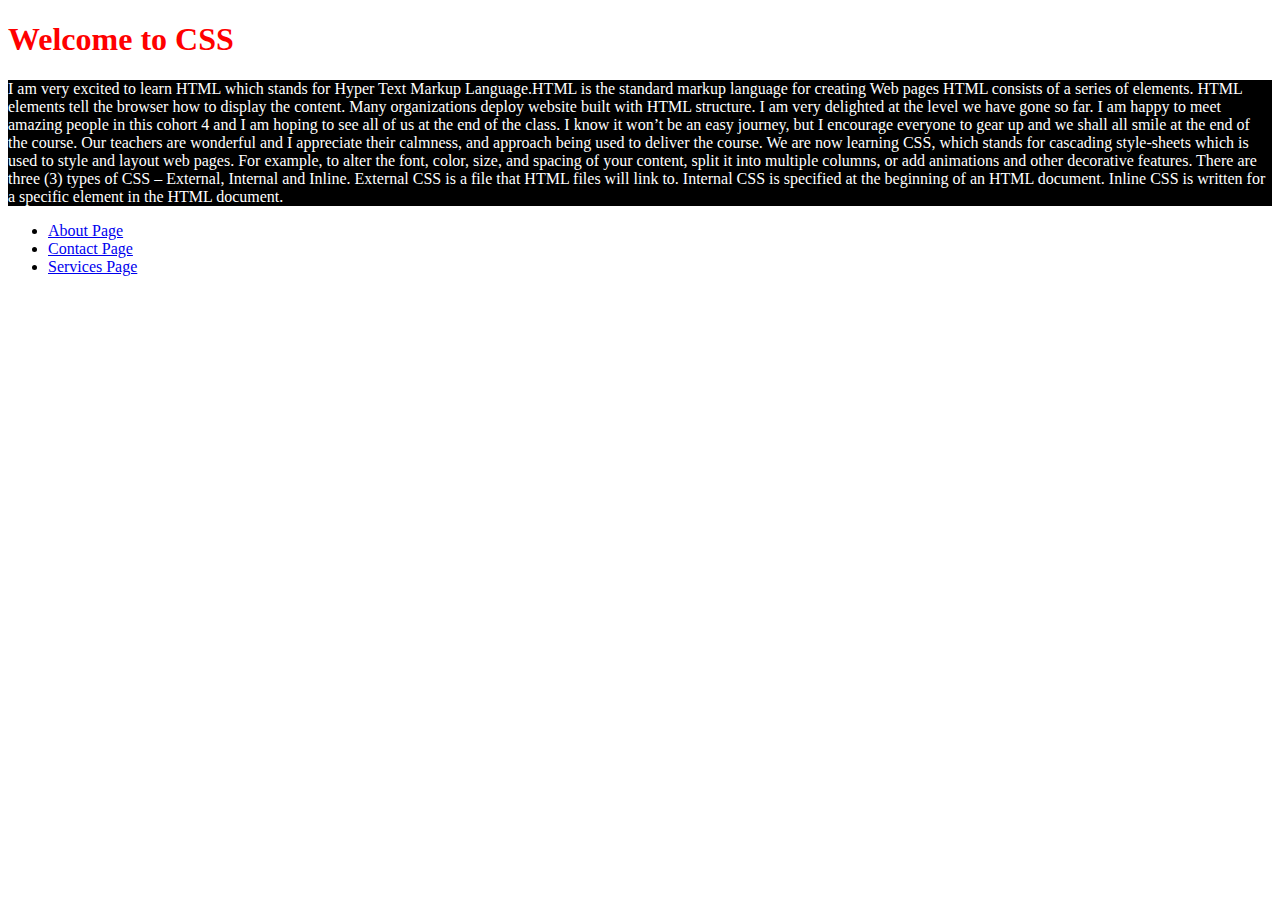
<file: index.html>
<!DOCTYPE html>
<html lang="en">
<head>
    <meta charset="UTF-8">
    <meta name="viewport" content="width=device-width, initial-scale=1.0">
    <title>Home Page</title>
    <link rel="stylesheet" href="./All_CSS/style.css">
</head>
<body>
    <h1 style=" color: red;">Welcome to CSS</h1>
<p>
    I am very excited to learn HTML which stands for Hyper Text Markup Language.HTML is the standard markup language for creating Web pages
    HTML consists of a series of elements. HTML elements tell the browser how to display the content. Many organizations deploy website built with HTML structure.
    I am very delighted at the level we have gone so far. I am happy to meet amazing people in this cohort 4 and I am hoping to see all of us at the end of the class.
    I know it won’t be an easy journey, but I encourage everyone to gear up and we shall all smile at the end of the course.
    Our teachers are wonderful and I appreciate their calmness, and approach being used to deliver the course.
    We are now learning CSS, which stands for cascading style-sheets which is used to style and layout web pages.
    For example, to alter the font, color, size, and spacing of your content, split it into multiple columns, or add animations and other decorative features.
    There are three (3) types of CSS – External, Internal and Inline.
    External CSS is a file that HTML files will link to. Internal CSS is specified at the beginning of an HTML document. Inline CSS is written for a specific element in the HTML document.
</p>
<div>
    <ul>
        <li><a href="./Pages/about.html">About Page</a></li>
        <li><a href="./Pages/contact.html">Contact Page</a></li>
        <li><a href="./Pages/services.html">Services Page</a></li>
    </ul>
</div>
</body>
</html>
</file>
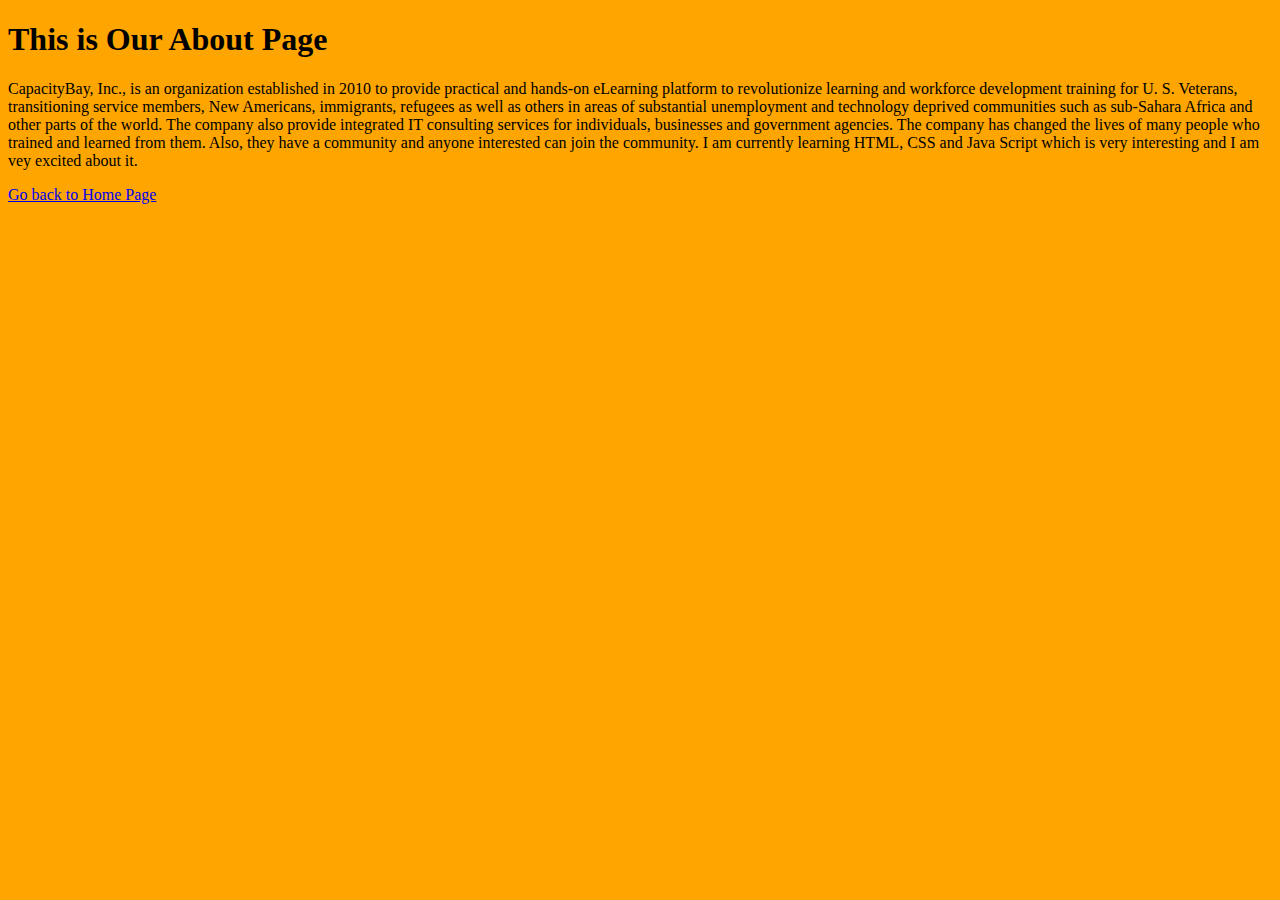
<file: Pages/about.html>
<!DOCTYPE html>
<html lang="en">
<head>
    <meta charset="UTF-8">
    <meta name="viewport" content="width=device-width, initial-scale=1.0">
    <title>About Page</title>
<style>
   #about{
        background-color: orange; 
    }
</style>
</head>
<body>
    <h1>This is Our About Page</h1>
    <p>
    CapacityBay, Inc., is an organization established in 2010 to provide practical and 
    hands-on eLearning platform to revolutionize learning and workforce development training 
    for U. S. Veterans, transitioning service members, New Americans, immigrants, refugees 
    as well as others in areas of substantial unemployment and technology deprived communities 
    such as sub-Sahara Africa and other parts of the world. The company also provide integrated IT 
    consulting services for individuals, businesses and government agencies. 
    The company has changed the lives of many people who trained and learned from them. Also, they 
    have a community and anyone interested can join the community. I am currently learning HTML, 
    CSS and Java Script which is very interesting and I am vey excited about it.
    </p>
    <body id="about"></body>
<a href="..//index.html">Go back to Home Page</a>
</body>
</html>
</file>
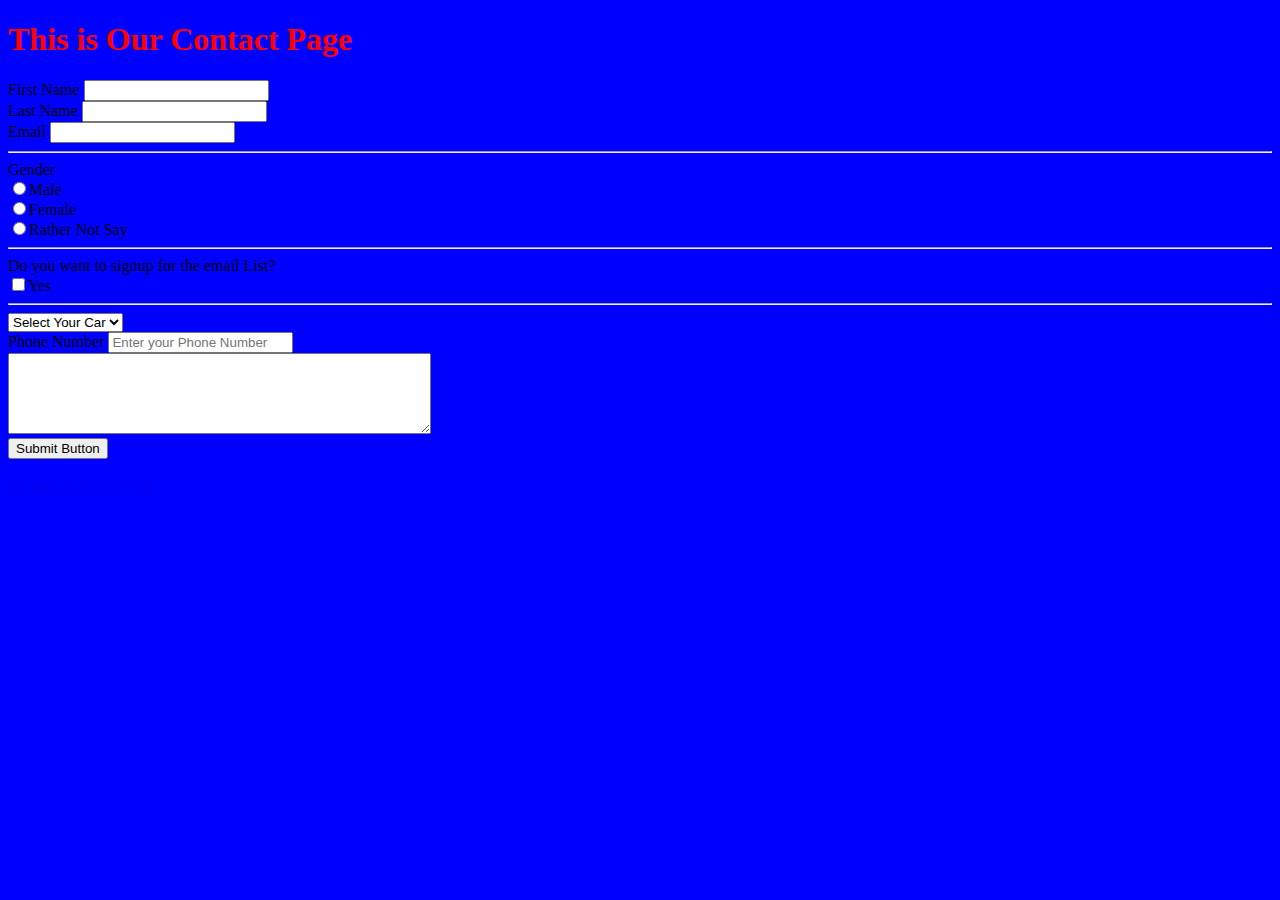
<file: Pages/contact.html>
<!DOCTYPE html>
<html lang="en">
<head>
    <meta charset="UTF-8">
    <meta name="viewport" content="width=device-width, initial-scale=1.0">
    <title>Contact Page</title>
    <link rel="stylesheet" href="..//All_CSS/style.css">
</head>
<body class="contact"></body>
    <h1 style="color: red;">This is Our Contact Page</h1>
    <form action="mailto:enejenicholas@gmail.com" method="post">
        <label for="fname">First Name</label>
        <input type="text" name="fname" id=""> <br>
        <label for="lname">Last Name</label>
        <input type="text" name="lname" id=""> <br>
        <label for="email">Email</label>
        <input type="email" name="email" id=""> <br>
        <hr>
        <label for="myradio">Gender</label> <br>
        <input type="radio" name="myradio" id="" value="male">Male <br>
        <input type="radio" name="myradio" id="" value="female">Female <br>
        <input type="radio" name="myradio" id="" value="">Rather Not Say <br>
        <hr>
        <label for="mycheck">Do you want to signup for the email List?</label> <br>
        <input type="checkbox" name="mycheck" id="" value="Lexus">Yes<br>
        <!--Select Elements-->
        <hr>
        <label for="Car"></label>
        <select name="Car" id="" required>
            <option value="" disabled selected>Select Your Car</option>
            <option value="Lexus">Lexus</option>
            <option value="Bugatti">Bugatti</option>
            <option value="Benz">Benz</option>
        </select>
        <br> <label for="phone">Phone Number</label>
        <input type="tel" name="phone" id="" placeholder="Enter your Phone Number"> <br>
        <label for="textarea" id=""></label>
        <textarea name="textarea" id="" cols="50" rows="5" placeholder="Tell Us About Yourself">
        </textarea>
        <br><button type="submit">Submit Button</button>
        </form>
        <br>
<a href="..//index.html">Go back to Home Page</a>
</body>  
</html>
</file>
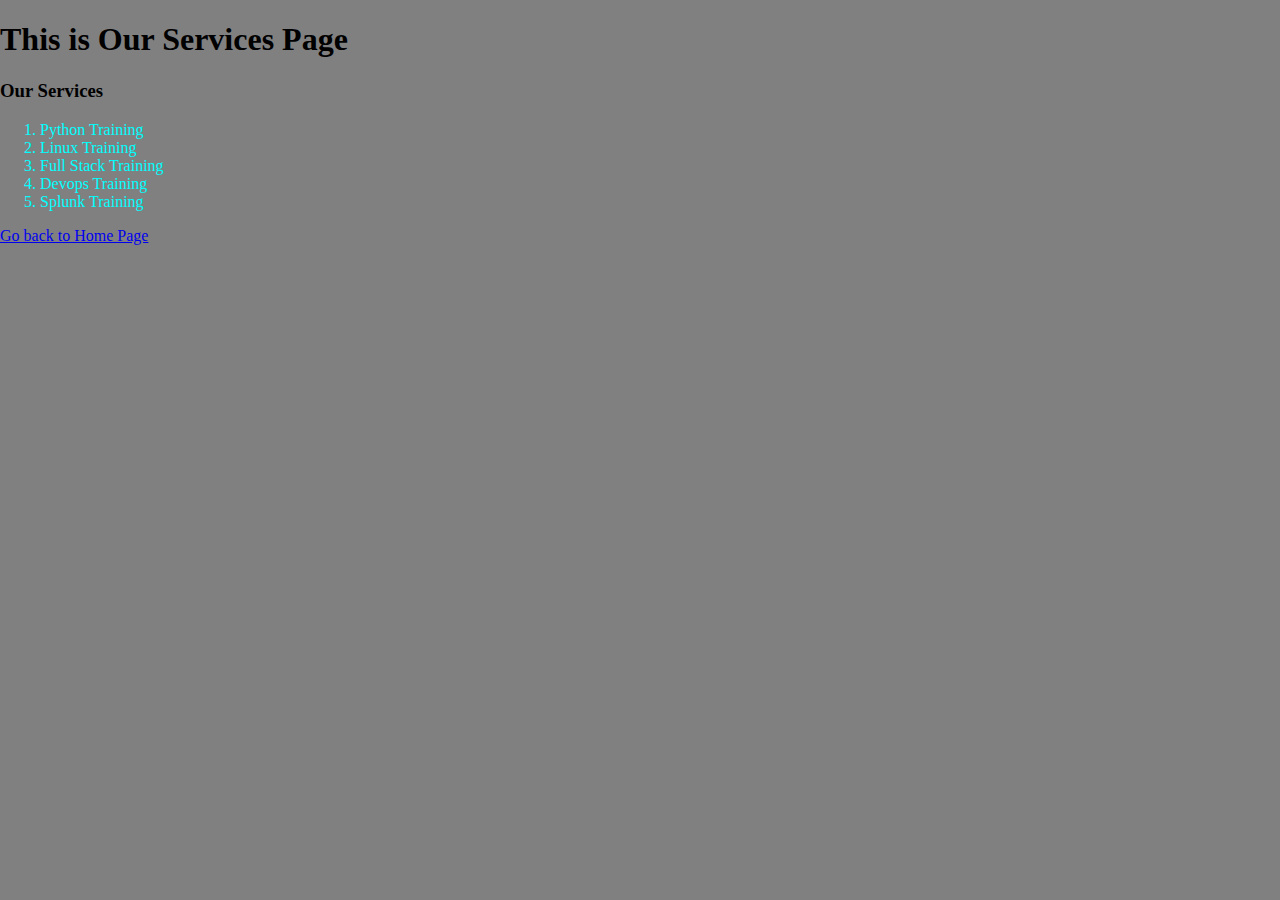
<file: Pages/services.html>
<!DOCTYPE html>
<html lang="en">
<head>
    <meta charset="UTF-8">
    <meta name="viewport" content="width=device-width, initial-scale=1.0">
    <title>Services Page</title>
    <style>
        body{
            background-color: gray;
            margin: 0%;
        }
    </style>
</head>
<body>
    <h1>This is Our Services Page</h1>
    <h3>Our Services</h3>
    <ol>
        <li style="color: cyan;">Python Training</li>
        <li style="color:cyan;">Linux Training</li>
        <li style="color: cyan;">Full Stack Training</li>
        <li style="color: cyan;">Devops Training</li>
        <li style="color: cyan;">Splunk Training</li>
    </ol>
<a href="..//index.html">Go back to Home Page</a>
</body>
</html>
</file>
<file: All_CSS/style.css>
p{
    background-color: black;
    color:white ;
}
 .contact{
    background-color:blue;
 }
</file>
